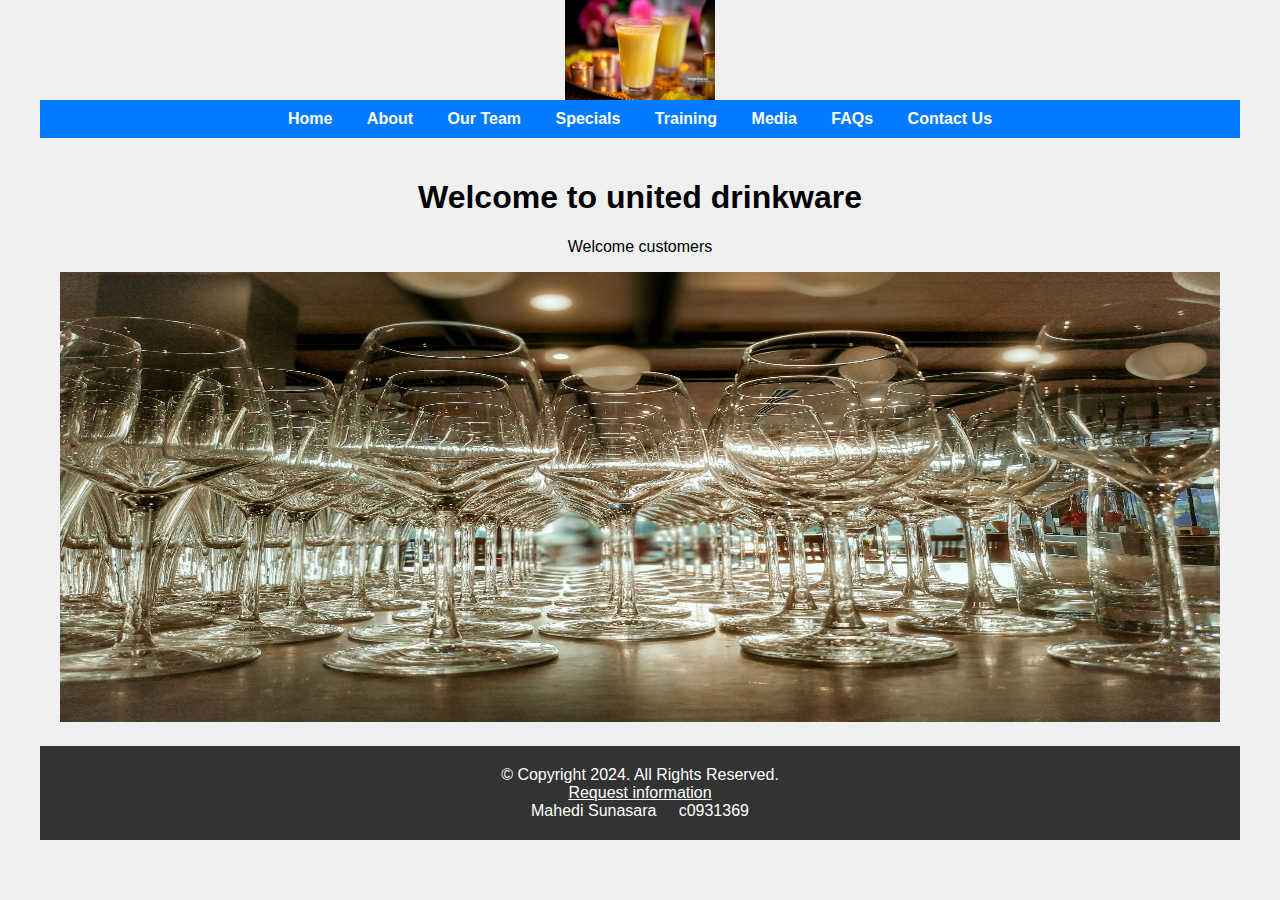
<file: index.html>
<!DOCTYPE html>
<!-- Your Name: Mahedi Sunasara | Student Number: c0931369-->
<html lang="en">
<head>
    <meta charset="UTF-8">
    <title>united drinkware</title>
    <meta name="viewport" content="width=device-width, initial-scale=1.0">
	<link href="css/styles.css" rel="stylesheet"/>
    <style>
          
    </style>
</head>
<body>
<div class="container">

<header>
       <img src="image/logo.png" alt="Company Banner" height="100"> 
</header>

    <nav>
        <a href="index.html">Home</a>
        <a href="about.html">About</a>
        <a href="team.html">Our Team</a>
        <a href="specials.html">Specials</a>
        <a href="training.html">Training</a>
        <a href="media.html">Media</a>
        <a href="faqs.html">FAQs</a>
        <a href="contact.html">Contact Us</a>
    </nav>
    <main>
        <h1>Welcome to united drinkware</h1>
        <p>Welcome customers</p>
        <img src="image/welcome.jpg" alt="Welcome Image" style="width:100%;height:450px">
      
    </main>
    <footer>
        &copy; Copyright 2024. All Rights Reserved.<br>
        <a href="mailto:info@uniteddrink.com">Request information</a><br>
        Mahedi Sunasara &nbsp; &nbsp; c0931369
    </footer>
</div>
</body>
</html>
</file>
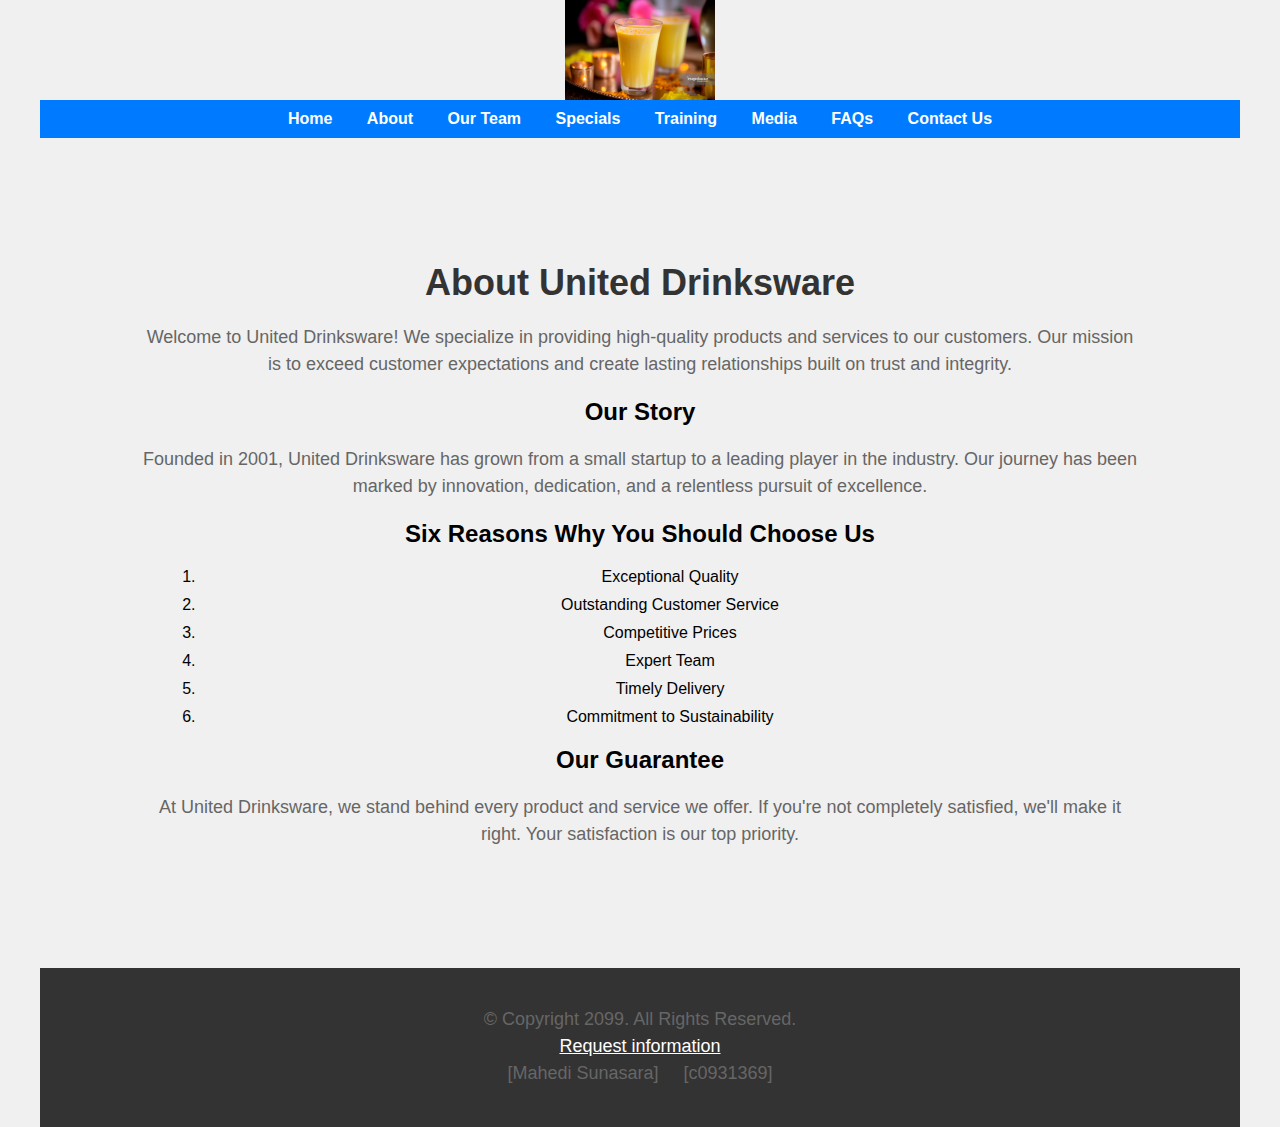
<file: about.html>
<!DOCTYPE html>
<!-- Written by [Mahedi Sunasara], Student Number: [c0931369] -->
<html lang="en">
<head>
    <meta charset="UTF-8">
    <meta name="viewport" content="width=device-width, initial-scale=1.0">
    <title>About Us - United Drinksware</title>
	    <link rel="stylesheet" href="css/styles.css">

    <link rel="stylesheet" href="css/about.css">
</head>
<body>
<div class="container">

    <header>
        <img src="image/logo.png" alt="Company Banner" height="50">
    </header>
    <nav>
        <a href="index.html">Home</a>
        <a href="about.html">About</a>
        <a href="team.html">Our Team</a>
        <a href="specials.html">Specials</a>
        <a href="training.html">Training</a>
        <a href="media.html">Media</a>
        <a href="faqs.html">FAQs</a>
        <a href="contact.html">Contact Us</a>
    </nav>
    
    <main>
        <div class="mobile">
            <h1>About United Drinksware</h1>
            <p>Welcome to United Drinksware! We specialize in providing high-quality products and services to our customers. Our mission is to exceed customer expectations and create lasting relationships built on trust and integrity.</p>
        </div>
        
        <div class="tablet">
            <h1>About United Drinksware</h1>
            <p>Welcome to United Drinksware! We specialize in providing high-quality products and services to our customers. Our mission is to exceed customer expectations and create lasting relationships built on trust and integrity.</p>
            <h2>Our Story</h2>
            <p>Founded in 2001, United Drinksware has grown from a small startup to a leading player in the industry. Our journey has been marked by innovation, dedication, and a relentless pursuit of excellence.</p>
        </div>
        
        <div class="desktop">
            <h1>About United Drinksware</h1>
            <p>Welcome to United Drinksware! We specialize in providing high-quality products and services to our customers. Our mission is to exceed customer expectations and create lasting relationships built on trust and integrity.</p>
            <h2>Our Story</h2>
            <p>Founded in 2001, United Drinksware has grown from a small startup to a leading player in the industry. Our journey has been marked by innovation, dedication, and a relentless pursuit of excellence.</p>
            <h2>Six Reasons Why You Should Choose Us</h2>
            <ol>
                <li>Exceptional Quality</li>
                <li>Outstanding Customer Service</li>
                <li>Competitive Prices</li>
                <li>Expert Team</li>
                <li>Timely Delivery</li>
                <li>Commitment to Sustainability</li>
            </ol>
            <h2>Our Guarantee</h2>
            <p>At United Drinksware, we stand behind every product and service we offer. If you're not completely satisfied, we'll make it right. Your satisfaction is our top priority.</p>
        </div>
    </main>
    
    <footer>
        <p>&copy; Copyright 2099. All Rights Reserved.<br>
        <a href="mailto:info@your_company_name.com">Request information</a><br>
        [Mahedi Sunasara] &nbsp; &nbsp; [c0931369]</p>
    </footer>
	</div>
</body>
</html>
</file>
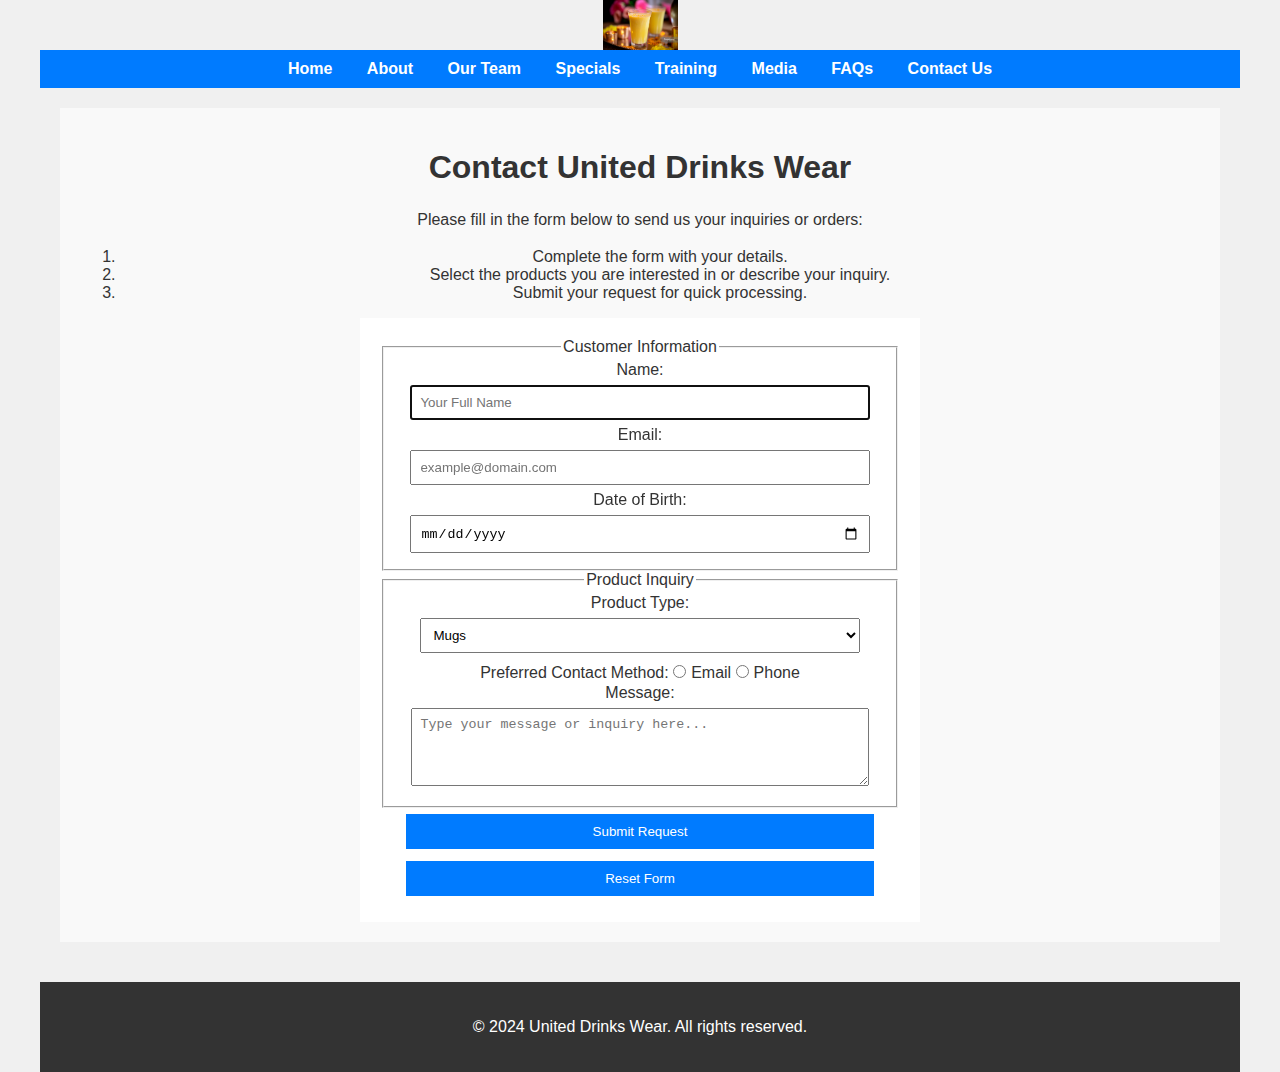
<file: contact.html>
<!DOCTYPE html>
<html lang="en">
<head>
    <meta charset="UTF-8">
    <meta name="viewport" content="width=device-width, initial-scale=1.0">
    <title>Contact Us - United Drinksware</title>
    <link rel="stylesheet" href="css/styles.css">
	
	<link rel="stylesheet" href="css/contact.css">
</head>
<body>
<div class="container">

<header>
    <img src="image/logo.png" alt="Company Banner" height="50">
</header>	
    <nav>
          <a href="index.html">Home</a>
        <a href="about.html">About</a>
        <a href="team.html">Our Team</a>
        <a href="specials.html">Specials</a>
        <a href="training.html">Training</a>
        <a href="media.html">Media</a>
        <a href="faqs.html">FAQs</a>
        <a href="contact.html">Contact Us</a>
    </nav>

  <main>
    <section>
        <h1>Contact United Drinks Wear</h1>
        <p>Please fill in the form below to send us your inquiries or orders:</p>
        <ol>
            <li>Complete the form with your details.</li>
            <li>Select the products you are interested in or describe your inquiry.</li>
            <li>Submit your request for quick processing.</li>
        </ol>
        <form action="#" method="POST" style="width: 50%; margin: auto;">
            <fieldset>
                <legend>Customer Information</legend>
                <label for="name">Name:</label>
                <input type="text" id="name" name="name" size="20" autofocus placeholder="Your Full Name" required><br>
                <label for="email">Email:</label>
                <input type="email" id="email" name="email" placeholder="example@domain.com" required><br>
                <label for="birthdate">Date of Birth:</label>
                <input type="date" id="birthdate" name="birthdate"><br>
            </fieldset>
            <fieldset>
                <legend>Product Inquiry</legend>
                <label for="productType">Product Type:</label>
                <select id="productType" name="productType">
                    <option value="mugs">Mugs</option>
                    <option value="bottles">Bottles</option>
                    <option value="accessories">Accessories</option>
                </select><br>
                <label>Preferred Contact Method:</label>
                <input type="radio" name="contact_method" value="email" id="contactEmail"><label for="contactEmail">Email</label>
                <input type="radio" name="contact_method" value="phone" id="contactPhone"><label for="contactPhone">Phone</label><br>
                <label for="message">Message:</label>
                <textarea id="message" name="message" rows="4" cols="20" placeholder="Type your message or inquiry here..."></textarea>
            </fieldset>
            <button type="submit">Submit Request</button>
            <button type="reset">Reset Form</button>
        </form>
    </section>
</main>
<footer>
    <p>&copy; 2024 United Drinks Wear. All rights reserved.</p>
</footer>
</body>
</html>
</file>
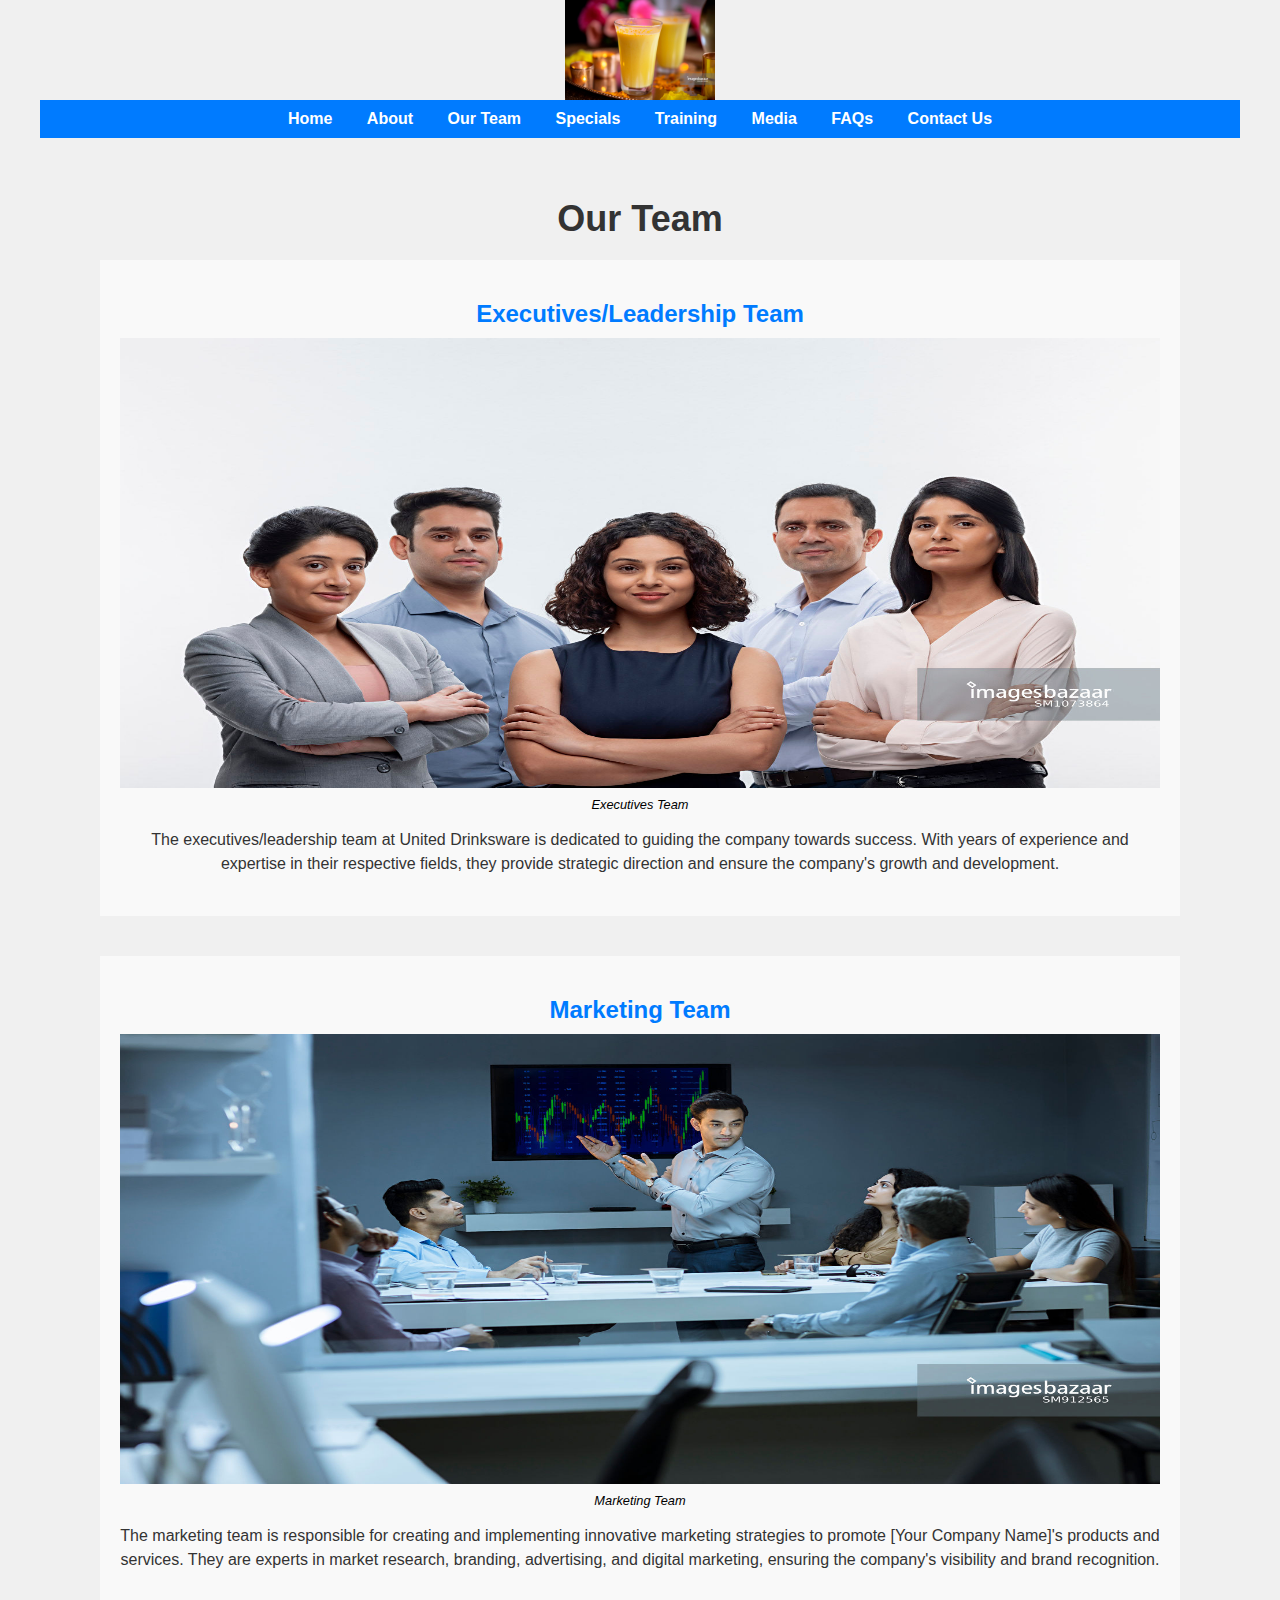
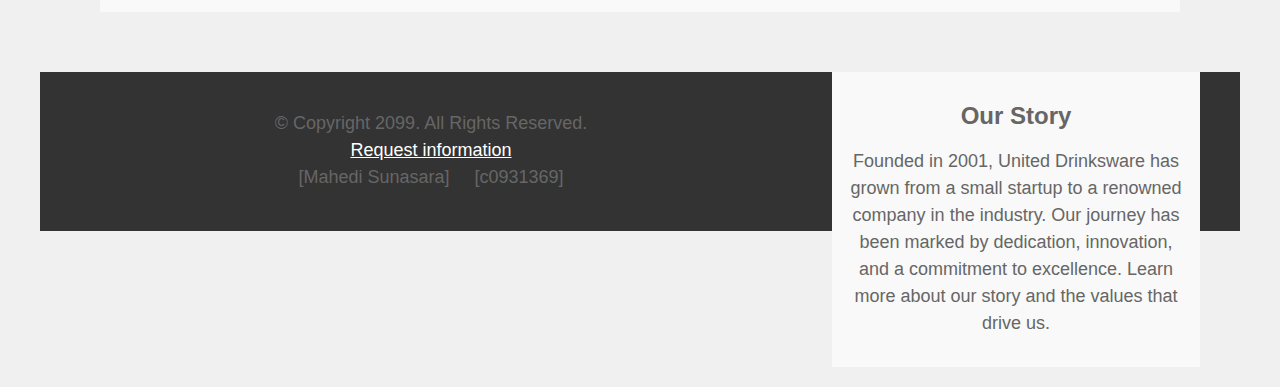
<file: team.html>
<!DOCTYPE html>
<!-- Written by [Mahedi Sunasara], Student Number: [c0931369] -->
<html lang="en">
<head>
    <meta charset="UTF-8">
    <meta name="viewport" content="width=device-width, initial-scale=1.0">
    <title>Our Team - United Drinksware</title>
	 <link rel="stylesheet" href="css/styles.css">
    <link rel="stylesheet" href="css/team.css">
</head>
<body>
<div class="container">

   <header>
        <img src="image/logo.png" alt="Company Banner" height="50">
    </header>
    <nav>
        <a href="index.html">Home</a>
        <a href="about.html">About</a>
        <a href="team.html">Our Team</a>
        <a href="specials.html">Specials</a>
        <a href="training.html">Training</a>
        <a href="media.html">Media</a>
        <a href="faqs.html">FAQs</a>
        <a href="contact.html">Contact Us</a>
    </nav>
    
    <main>
        <article>
            <h1>Our Team</h1>
            <section>
                <h2>Executives/Leadership Team</h2>
                <figure>
                    <img src="image/Executives.jpg" alt="Executives Team">
                    <figcaption>Executives Team</figcaption>
                </figure>
                <p>The executives/leadership team at United Drinksware is dedicated to guiding the company towards success. With years of experience and expertise in their respective fields, they provide strategic direction and ensure the company's growth and development.</p>
            </section>
            <section>
                <h2>Marketing Team</h2>
                <figure>
                    <img src="image/marketing.jpg" alt="Marketing Team">
                    <figcaption>Marketing Team</figcaption>
                </figure>
                <p>The marketing team is responsible for creating and implementing innovative marketing strategies to promote [Your Company Name]'s products and services. They are experts in market research, branding, advertising, and digital marketing, ensuring the company's visibility and brand recognition.</p>
            </section>
         
        </article>
        
        <aside>
            <h2>Our Story</h2>
            <p>Founded in 2001, United Drinksware has grown from a small startup to a renowned company in the industry. Our journey has been marked by dedication, innovation, and a commitment to excellence. Learn more about our story and the values that drive us.</p>
        </aside>
    </main>
    
    <footer>
        <p>&copy; Copyright 2099. All Rights Reserved.<br>
        <a href="mailto:info@your_company_name.com">Request information</a><br>
        [Mahedi Sunasara] &nbsp; &nbsp; [c0931369]</p>
    </footer>
	</div>
</body>
</html>
</file>
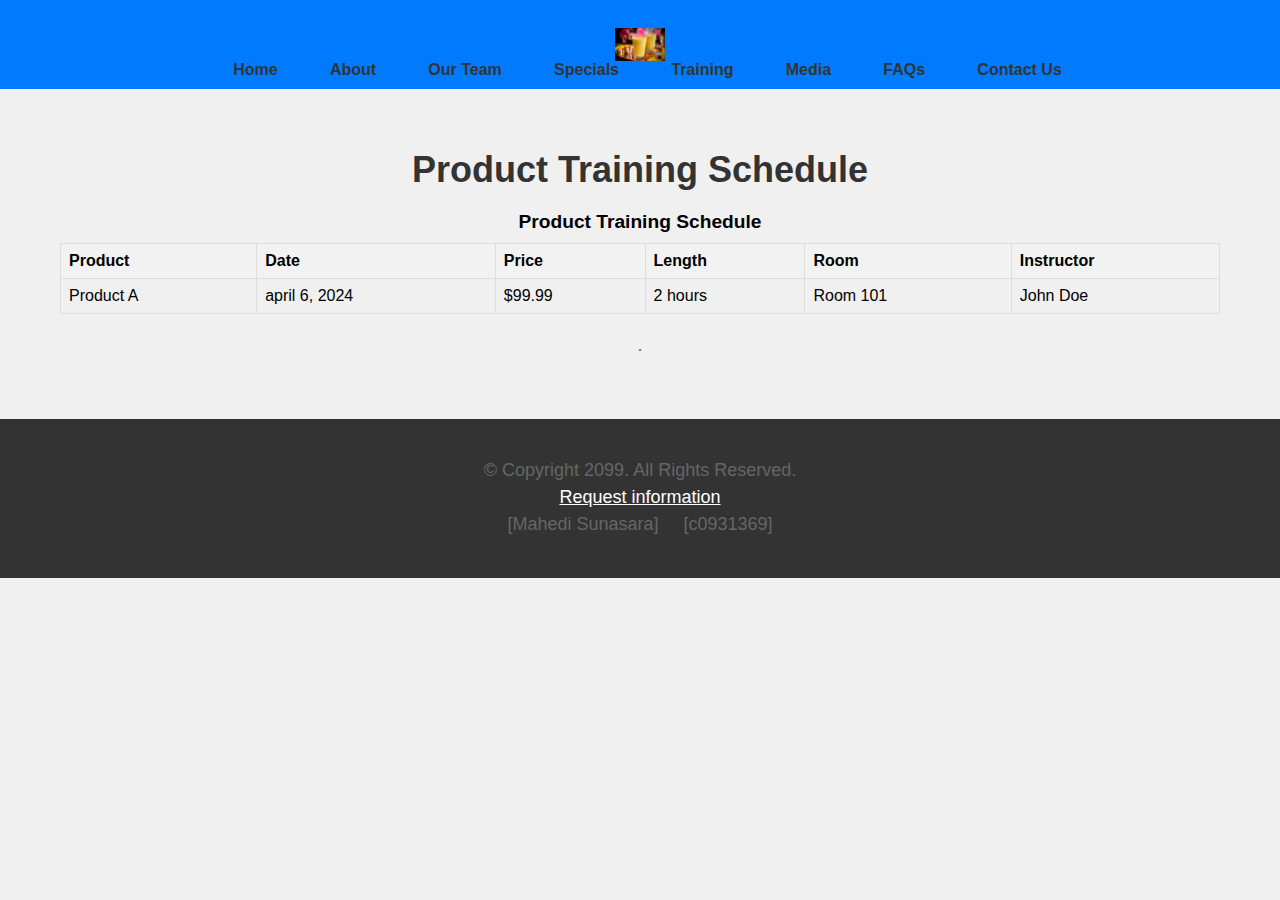
<file: Training.html>
<!DOCTYPE html>
<!-- Written by [Your Name], Student Number: [Your Student Number] -->
<html lang="en">
<head>
    <meta charset="UTF-8">
    <meta name="viewport" content="width=device-width, initial-scale=1.0">
    <title>Product Training - United Drinksware</title>
	 <link rel="stylesheet" href="css/styles.css">
    <link rel="stylesheet" href="css/Training.css">
</head>
<body>
    <header>
        
        <nav>
            <a href="index.html"> <img src="image/logo.png" alt="Company Logo" width="50" height="50"> </a>
            <a href="index.html">Home</a> &nbsp; &nbsp;
            <a href="about.html">About</a> &nbsp; &nbsp;
            <a href="team.html">Our Team</a> &nbsp; &nbsp;
            <a href="specials.html">Specials</a> &nbsp; &nbsp;
            <a href="training.html">Training</a> &nbsp; &nbsp;
            <a href="media.html">Media</a> &nbsp; &nbsp;
            <a href="faqs.html">FAQs</a> &nbsp; &nbsp;
            <a href="contact.html">Contact Us</a>
        </nav>
    </header>
    
    <main>
        <article>
            <h1>Product Training Schedule</h1>
            <table>
                <caption>Product Training Schedule</caption>
                <thead>
                    <tr>
                        <th>Product</th>
                        <th>Date</th>
                        <th>Price</th>
                        <th>Length</th>
                        <th>Room</th>
                        <th>Instructor</th>
                    </tr>
                </thead>
                <tbody>
                    <tr>
                        <td>Product A</td>
                        <td>april 6, 2024</td>
                        <td>$99.99</td>
                        <td>2 hours</td>
                        <td>Room 101</td>
                        <td>John Doe</td>
                    </tr>
                   
                </tbody>
            </table>
            <p>.</p>
        </article>
    </main>
    
    <footer>
        <p>&copy; Copyright 2099. All Rights Reserved.<br>
        <a href="mailto:info@your_company_name.com">Request information</a><br>
        [Mahedi Sunasara] &nbsp; &nbsp; [c0931369]</p>
    </footer>
</body>
</html>
</file>
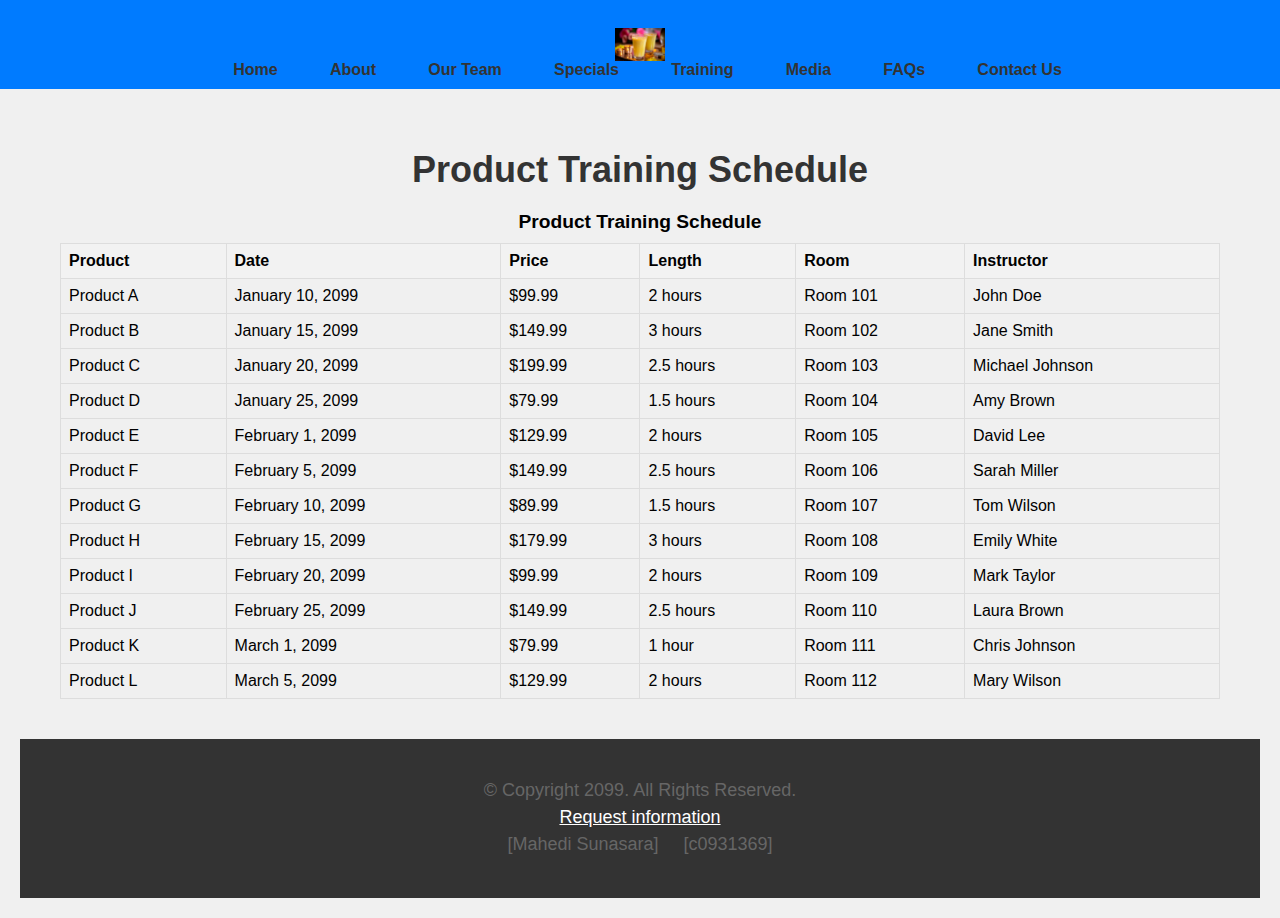
<file: training.html>
<!DOCTYPE html>
<!-- Written by [Mahedi Sunasara], Student Number: [c0931369] -->
<html lang="en">
<head>
    <meta charset="UTF-8">
    <meta name="viewport" content="width=device-width, initial-scale=1.0">
    <title>Product Training - United Drinksware</title>
	 <link rel="stylesheet" href="css/styles.css">
    <link rel="stylesheet" href="css/Training.css">
</head>
<body>
    <header>
        
        <nav>
            <a href="index.html"> <img src="image/logo.png" alt="Company Logo" width="50" height="50"> </a>
            <a href="index.html">Home</a> &nbsp; &nbsp;
            <a href="about.html">About</a> &nbsp; &nbsp;
            <a href="team.html">Our Team</a> &nbsp; &nbsp;
            <a href="specials.html">Specials</a> &nbsp; &nbsp;
            <a href="training.html">Training</a> &nbsp; &nbsp;
            <a href="media.html">Media</a> &nbsp; &nbsp;
            <a href="faqs.html">FAQs</a> &nbsp; &nbsp;
            <a href="contact.html">Contact Us</a>
        </nav>
    </header>
    
    <main>
    <article>
    <h1>Product Training Schedule</h1>
    
    <table>
        <caption>Product Training Schedule</caption>
        <thead>
            <tr>
                <th>Product</th>
                <th>Date</th>
                <th>Price</th>
                <th>Length</th>
                <th>Room</th>
                <th>Instructor</th>
            </tr>
        </thead>
        <tbody>
            <tr>
                <td>Product A</td>
                <td>January 10, 2099</td>
                <td>$99.99</td>
                <td>2 hours</td>
                <td>Room 101</td>
                <td>John Doe</td>
            </tr>
            <tr>
                <td>Product B</td>
                <td>January 15, 2099</td>
                <td>$149.99</td>
                <td>3 hours</td>
                <td>Room 102</td>
                <td>Jane Smith</td>
            </tr>
         
            <tr>
                <td>Product C</td>
                <td>January 20, 2099</td>
                <td>$199.99</td>
                <td>2.5 hours</td>
                <td>Room 103</td>
                <td>Michael Johnson</td>
            </tr>
            <tr>
                <td>Product D</td>
                <td>January 25, 2099</td>
                <td>$79.99</td>
                <td>1.5 hours</td>
                <td>Room 104</td>
                <td>Amy Brown</td>
            </tr>
            <tr>
                <td>Product E</td>
                <td>February 1, 2099</td>
                <td>$129.99</td>
                <td>2 hours</td>
                <td>Room 105</td>
                <td>David Lee</td>
            </tr>
            <tr>
                <td>Product F</td>
                <td>February 5, 2099</td>
                <td>$149.99</td>
                <td>2.5 hours</td>
                <td>Room 106</td>
                <td>Sarah Miller</td>
            </tr>
            <tr>
                <td>Product G</td>
                <td>February 10, 2099</td>
                <td>$89.99</td>
                <td>1.5 hours</td>
                <td>Room 107</td>
                <td>Tom Wilson</td>
            </tr>
            <tr>
                <td>Product H</td>
                <td>February 15, 2099</td>
                <td>$179.99</td>
                <td>3 hours</td>
                <td>Room 108</td>
                <td>Emily White</td>
            </tr>
            <tr>
                <td>Product I</td>
                <td>February 20, 2099</td>
                <td>$99.99</td>
                <td>2 hours</td>
                <td>Room 109</td>
                <td>Mark Taylor</td>
            </tr>
            <tr>
                <td>Product J</td>
                <td>February 25, 2099</td>
                <td>$149.99</td>
                <td>2.5 hours</td>
                <td>Room 110</td>
                <td>Laura Brown</td>
            </tr>
            <tr>
                <td>Product K</td>
                <td>March 1, 2099</td>
                <td>$79.99</td>
                <td>1 hour</td>
                <td>Room 111</td>
                <td>Chris Johnson</td>
            </tr>
            <tr>
                <td>Product L</td>
                <td>March 5, 2099</td>
                <td>$129.99</td>
                <td>2 hours</td>
                <td>Room 112</td>
                <td>Mary Wilson</td>
            </tr>
        </tbody>
    </table>
    
</article>

    <footer>
        <p>&copy; Copyright 2099. All Rights Reserved.<br>
        <a href="mailto:info@your_company_name.com">Request information</a><br>
        [Mahedi Sunasara] &nbsp; &nbsp; [c0931369]</p>
    </footer>
</body>
</html>
</file>
<file: css/styles.css>
/* Global and Base Styles */
body, html {
    margin: 0;
    padding: 0;
    font-family: 'Segoe UI', Tahoma, Geneva, Verdana, sans-serif;
    background-color: #f0f0f0; 
}

img {
    max-width: 100%;
    height: auto;
}

.container {
    max-width: 1200px;
    margin: auto;
    overflow: hidden;
}

/* Header and Navigation */
header img {
    /* width: 100%; */
	display:block;
	margin:0 auto;
    max-height: 100px;
    object-fit: contain;
}

nav {
    background: #007bff;
    color: #ffffff;
    padding: 10px 20px;
    text-align: center;
}

nav a {
    color: #ffffff;
    text-decoration: none;
    margin: 0 15px;
    font-weight: bold;
}

nav a:hover {
    text-decoration: underline;
}

/* Main Content and Images */
main {
    text-align: center;
    padding: 20px;
}

main img {
    width: 100%;
    height: auto;
    max-height: 450px;
}


section {
    margin-bottom: 20px;
    padding: 20px;
    background-color: #f9f9f9; 
}

section h2 {
    color: #007bff; 
}

#customer-guarantee {
    background-color: #eef4f7;
    font-weight: bold;
}

section p {
    font-size: 1em;
    line-height: 1.5;
    color: #333; 
}

/* Footer */
footer {
    background: #333;
    color: #fff;
    text-align: center;
    padding: 20px 10px;
}

footer a {
    color: #fff;
}
</file>
<file: css/about.css>
/* Styles for About Page */

/*  styles all viewports */


/* mobile viewport */
.mobile {
    padding: 20px;
}

/* tablet viewport */
.tablet {
    padding: 40px;
}

/* desktop viewport */
.desktop {
    padding: 60px;
	display:none;
}

/* Additional styles for specific elements */
h1 {
    color: #333;
    font-size: 24px;
    margin-bottom: 20px;
}

p {
    color: #666;
    font-size: 16px;
    line-height: 1.5;
    margin-bottom: 20px;
}

ol {
    margin-left: 20px;
}

li {
    margin-bottom: 10px;
}

/* larger screens */
@media (min-width: 768px) {
    .mobile {
        padding: 40px;
		display:none;

    }
    
    .tablet {
        padding: 60px;
		display:none;

    }
    
    .desktop {
        padding: 80px;
		display:block;
    }
    
    h1 {
        font-size: 36px;
    }
    
    p {
        font-size: 18px;
    }
}
</file>
<file: css/contact.css>
body {
    font-family: 'Segoe UI', Tahoma, Geneva, Verdana, sans-serif;
    background-color: #f0f0f0; 
    margin: 0;
    padding: 0;
    color: #333;
}

header img {
    width: 100%;
    max-height: 50px;
    object-fit: contain;
}

nav {
    background: #007bff;
    color: #ffffff;
    padding: 10px 20px;
    text-align: center;
}

nav a {
    color: #ffffff;
    text-decoration: none;
    margin: 0 15px;
    font-weight: bold;
}

nav a:hover {
    text-decoration: underline;
}

form {
    background: white;
    padding: 20px;
    margin-top: 20px;
    width: 50%;
    margin: 20px auto;
    box-sizing: border-box;
}

input, select, textarea, button {
    width: 90%;
    padding: 8px;
    margin: 6px 0;
}

input[type="checkbox"], input[type="radio"] {
    margin-right: 5px;
    width: auto;
}

button {
    background-color: #007bff;
    color: white;
    border: none;
    padding: 10px 20px;
    cursor: pointer;
}

button:hover {
    opacity: 0.8;
}

footer {
    background: #333;
    color: #fff;
    text-align: center;
    padding: 20px 10px;
}

footer a {
    color: #fff;
}
</file>
<file: css/team.css>
/* Styles for Team Page */

/*styles for all viewports */
/* nav a { */
    /* color: #333; */
    /* text-decoration: none; */
/* } */

/* article section */
article {
    margin: 20px;
}

section {
    margin-bottom: 20px;
}

figure {
    margin: 0;
    padding: 0;
    text-align: center;
}

figcaption {
    font-style: italic;
    margin-top: 5px;
    font-size: 0.8em;
}

/* aside section */
aside {
    float: right;
    width: 30%;
    margin: 20px;
    background-color: #f9f9f9;
    padding: 10px;
}

@media (max-width: 768px) {
    aside {
        float: none;
        width: auto;
    }
}

/* specific elements */
h1 {
    color: #333;
    font-size: 24px;
    margin-bottom: 20px;
}

h2 {
    color: #666;
    font-size: 20px;
    margin-bottom: 10px;
}

p {
    color: #666;
    font-size: 16px;
    line-height: 1.5;
    margin-bottom: 20px;
}

/*larger screens */
@media (min-width: 1024px) {
    article {
        margin: 40px;
    }

    section {
        margin-bottom: 40px;
    }

    h1 {
        font-size: 36px;
    }

    h2 {
        font-size: 24px;
    }

    p {
        font-size: 18px;
    }
}
</file>
<file: css/Training.css>
/* Styles for Training Page */

/* styles all viewports */
nav a {
    color: #333;
    text-decoration: none;
}

/* article section */
article {
    margin: 20px;
}

table {
    width: 100%;
    border-collapse: collapse;
}

caption {
    font-weight: bold;
    font-size: 1.2em;
    margin-bottom: 10px;
}

th, td {
    border: 1px solid #ddd;
    padding: 8px;
    text-align: left;
}

th {
    background-color: #f2f2f2;
}

/* specific elements */
h1 {
    color: #333;
    font-size: 24px;
    margin-bottom: 20px;
}

p {
    color: #666;
    font-size: 16px;
    line-height: 1.5;
    margin-bottom: 20px;
}

/* larger screens */
@media (min-width: 768px) {
    article {
        margin: 40px;
    }

    h1 {
        font-size: 36px;
    }

    p {
        font-size: 18px;
    }
}
</file>
